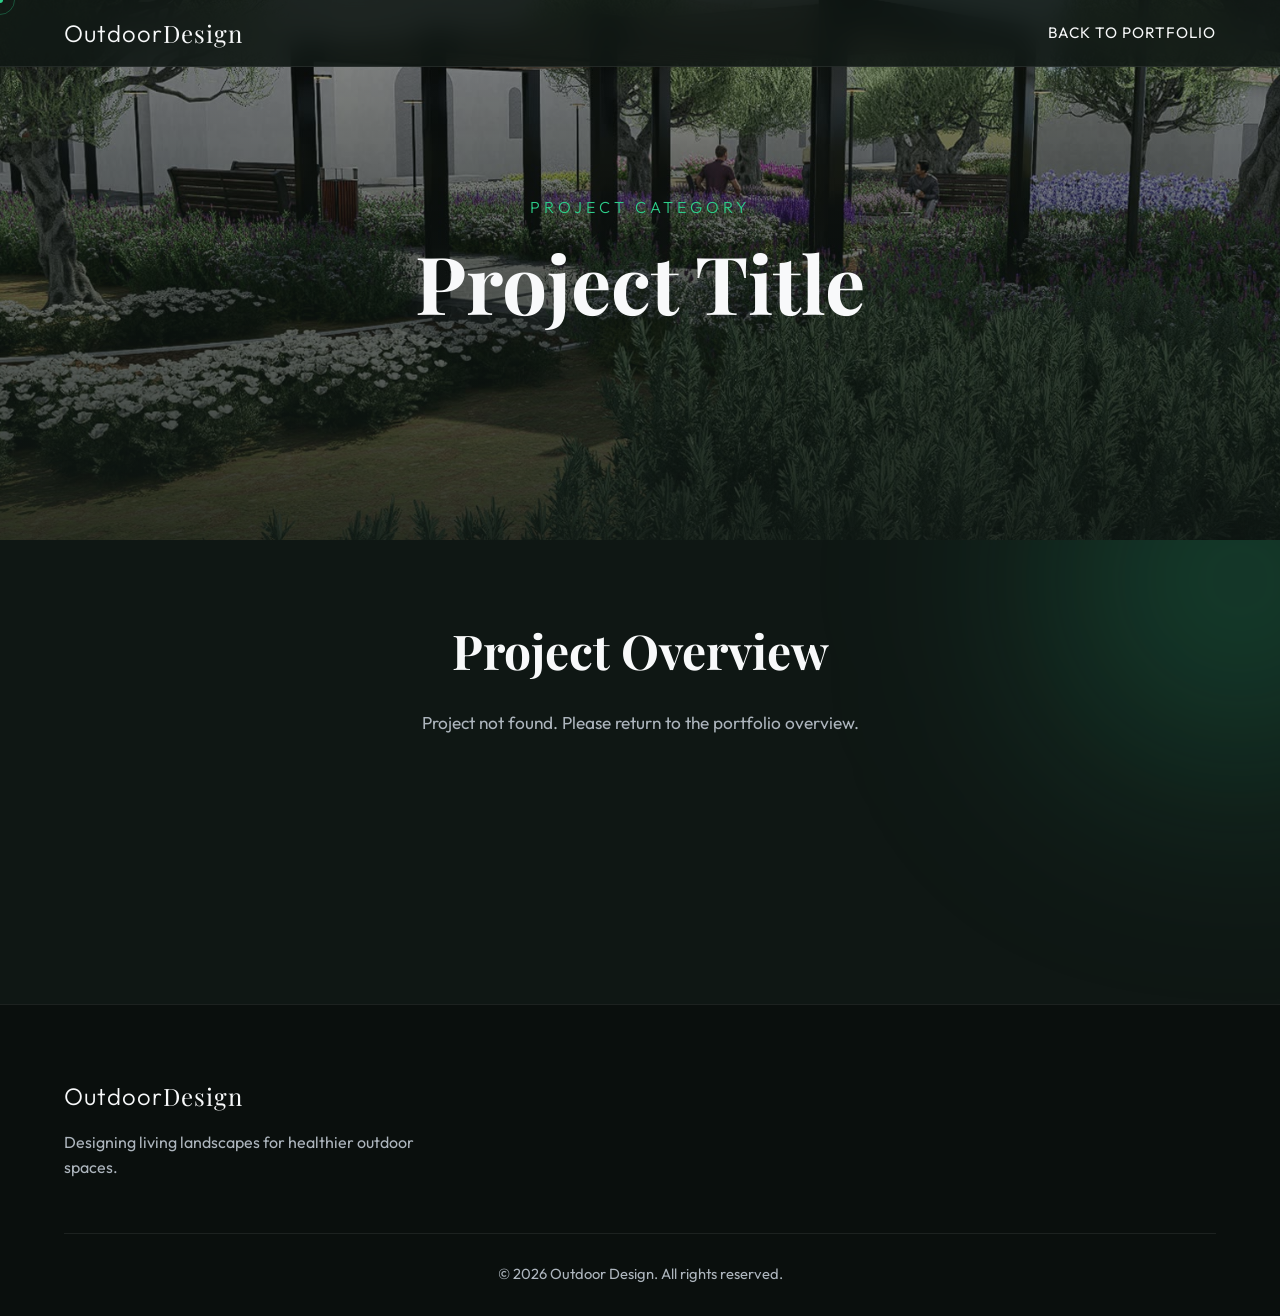
<file: project.html>
<!DOCTYPE html>
<html lang="en">
<head>
    <meta charset="UTF-8">
    <meta name="viewport" content="width=device-width, initial-scale=1.0">
    <title>Project Details | Outdoor Design Portfolio</title>
    <meta name="description" content="Detailed project view for the Outdoor Design portfolio.">
    <link href="https://fonts.googleapis.com/css2?family=Outfit:wght@300;400;600;700&family=Playfair+Display:ital,wght@0,400;0,700;1,400&display=swap" rel="stylesheet">
    <link rel="stylesheet" href="style.css">
</head>
<body>
    <div class="cursor-dot" id="cursor-dot"></div>
    <div class="cursor-outline" id="cursor-outline"></div>

    <nav class="navbar scrolled" id="navbar">
        <div class="nav-content">
            <a class="logo" href="index.html" aria-label="Outdoor Design portfolio">
                <span class="logo-light">Outdoor</span><span class="logo-bold">Design</span>
            </a>
            <button class="nav-toggle" id="nav-toggle" type="button" aria-expanded="false" aria-controls="nav-menu" aria-label="Toggle navigation">
                <span></span>
                <span></span>
                <span></span>
            </button>
            <ul class="nav-links" id="nav-menu">
                <li><a href="index.html">Back to Portfolio</a></li>
            </ul>
        </div>
    </nav>

    <header class="hero hero-compact" id="project-hero">
        <div class="hero-bg" id="hero-bg-image" style="background-image: url('assets/images/scene-11.jpg');"></div>
        <div class="hero-overlay"></div>
        <div class="hero-content">
            <h2 class="subtitle fade-in-up" id="project-category">Project Category</h2>
            <h1 class="title fade-in-up" id="project-title" style="animation-delay: 0.2s;">Project Title</h1>
        </div>
    </header>

    <section class="about project-overview" id="project-description-section">
        <div class="container">
            <div class="section-header scroll-reveal">
                <h2>Project Overview</h2>
                <p id="project-description" class="project-description">
                    Loading project details...
                </p>
            </div>
        </div>
    </section>

    <section class="portfolio project-gallery" id="project-gallery-section">
        <div class="container">
            <div id="timeline-container">
                <section class="timeline-section" id="before-section">
                    <h2 class="subtitle">Before</h2>
                    <div class="gallery" id="before-gallery"></div>
                </section>
                <section class="timeline-section" id="process-section">
                    <h2 class="subtitle">Process</h2>
                    <div class="gallery" id="process-gallery"></div>
                </section>
                <section class="timeline-section" id="after-section">
                    <h2 class="subtitle">After</h2>
                    <div class="gallery" id="after-gallery"></div>
                </section>
            </div>
        </div>
    </section>

    <footer class="footer" id="contact">
        <div class="container">
            <div class="footer-content">
                <div class="footer-brand">
                    <div class="logo">
                        <span class="logo-light">Outdoor</span><span class="logo-bold">Design</span>
                    </div>
                    <p>Designing living landscapes for healthier outdoor spaces.</p>
                </div>
            </div>
            <div class="footer-bottom">
                <p>&copy; 2026 Outdoor Design. All rights reserved.</p>
            </div>
        </div>
    </footer>

    <script src="projects.js"></script>
    <script src="project.js"></script>
</body>
</html>
</file>
<file: style.css>
:root {
    --bg-dark: #0f1714;
    --bg-card: rgba(20, 30, 25, 0.78);
    --primary: #2dce89;
    --primary-glow: rgba(45, 206, 137, 0.32);
    --text-main: #f8f9fa;
    --text-muted: #adb5bd;
    --glass-border: rgba(255, 255, 255, 0.08);
    --surface-border: rgba(255, 255, 255, 0.12);
    --transition: all 0.35s cubic-bezier(0.16, 1, 0.3, 1);
}

* {
    margin: 0;
    padding: 0;
    box-sizing: border-box;
}

html {
    scroll-behavior: smooth;
}

body {
    font-family: 'Outfit', sans-serif;
    background-color: var(--bg-dark);
    color: var(--text-main);
    line-height: 1.6;
    overflow-x: hidden;
}

body.nav-open {
    overflow: hidden;
}

h1,
h2,
h3,
.logo-bold {
    font-family: 'Playfair Display', serif;
}

a {
    color: inherit;
    text-decoration: none;
}

button {
    font: inherit;
    color: inherit;
    background: none;
    border: 0;
}

img {
    display: block;
    max-width: 100%;
}

.cursor-dot,
.cursor-outline {
    display: none;
}

@media (hover: hover) and (pointer: fine) {
    * {
        cursor: none;
    }

    .cursor-dot,
    .cursor-outline {
        position: fixed;
        top: 0;
        left: 0;
        transform: translate(-50%, -50%);
        pointer-events: none;
        display: block;
        z-index: 9999;
    }

    .cursor-dot {
        width: 6px;
        height: 6px;
        border-radius: 999px;
        background-color: var(--primary);
    }

    .cursor-outline {
        width: 30px;
        height: 30px;
        border-radius: 999px;
        border: 1px solid var(--primary-glow);
        transition: transform 0.2s ease, background-color 0.2s ease;
    }
}

.container {
    width: min(1280px, 100%);
    margin: 0 auto;
    padding: 0 5%;
}

.navbar {
    position: fixed;
    top: 0;
    width: 100%;
    z-index: 1000;
    padding: 18px 0;
    transition: var(--transition);
}

.navbar.scrolled {
    padding: 14px 0;
    background: rgba(15, 23, 20, 0.88);
    backdrop-filter: blur(14px);
    border-bottom: 1px solid var(--glass-border);
}

.nav-content {
    width: min(1280px, 100%);
    margin: 0 auto;
    padding: 0 5%;
    display: flex;
    align-items: center;
    justify-content: space-between;
    gap: 24px;
}

.logo {
    display: inline-flex;
    align-items: center;
    font-size: 1.5rem;
    letter-spacing: 1px;
    white-space: nowrap;
}

.logo-light {
    font-family: 'Outfit', sans-serif;
    font-weight: 300;
}

.nav-links {
    list-style: none;
    display: flex;
    align-items: center;
    gap: 28px;
}

.nav-links a {
    position: relative;
    font-size: 0.95rem;
    text-transform: uppercase;
    letter-spacing: 1px;
    padding-bottom: 4px;
    transition: color 0.2s ease;
}

.nav-links a::after {
    content: '';
    position: absolute;
    left: 0;
    bottom: 0;
    width: 0;
    height: 1px;
    background-color: var(--primary);
    transition: width 0.2s ease;
}

.nav-links a:hover,
.nav-links a:focus-visible {
    color: var(--primary);
}

.nav-links a:hover::after,
.nav-links a:focus-visible::after {
    width: 100%;
}

.nav-toggle {
    display: none;
    width: 44px;
    height: 44px;
    border: 1px solid var(--glass-border);
    border-radius: 8px;
    align-items: center;
    justify-content: center;
    flex-direction: column;
    gap: 5px;
    background: rgba(255, 255, 255, 0.04);
}

.nav-toggle span {
    width: 18px;
    height: 1.5px;
    background: var(--text-main);
    transition: var(--transition);
}

.hero {
    position: relative;
    min-height: 100vh;
    display: flex;
    align-items: center;
    justify-content: center;
    overflow: hidden;
    text-align: center;
}

.hero-compact {
    min-height: 60vh;
}

.hero-bg {
    position: absolute;
    inset: 0;
    z-index: 1;
    background-size: cover;
    background-position: center;
    transform: scale(1.05);
    animation: slowZoom 18s ease-out infinite alternate;
}

@keyframes slowZoom {
    from {
        transform: scale(1.05);
    }

    to {
        transform: scale(1.12);
    }
}

.hero-overlay {
    position: absolute;
    inset: 0;
    z-index: 2;
    background: linear-gradient(to bottom, rgba(15, 23, 20, 0.35) 0%, rgba(15, 23, 20, 0.86) 100%);
}

.hero-content {
    position: relative;
    z-index: 3;
    width: min(820px, 100%);
    padding: 0 20px;
}

.subtitle {
    font-family: 'Outfit', sans-serif;
    font-size: 1rem;
    font-weight: 300;
    color: var(--primary);
    text-transform: uppercase;
    letter-spacing: 4px;
    margin-bottom: 18px;
}

.title {
    font-size: clamp(3rem, 7vw, 5rem);
    line-height: 1.08;
    margin-bottom: 20px;
}

.description {
    font-size: 1.15rem;
    color: var(--text-muted);
    margin-bottom: 36px;
}

.hero-cta {
    display: flex;
    justify-content: center;
    flex-wrap: wrap;
    gap: 14px;
}

.btn {
    display: inline-flex;
    align-items: center;
    justify-content: center;
    min-height: 48px;
    padding: 0 24px;
    border-radius: 8px;
    font-size: 0.9rem;
    font-weight: 600;
    letter-spacing: 1px;
    text-transform: uppercase;
    transition: var(--transition);
}

.btn-primary {
    color: #06110b;
    background-color: var(--primary);
    box-shadow: 0 8px 24px rgba(45, 206, 137, 0.25);
}

.btn-primary:hover,
.btn-primary:focus-visible {
    background-color: #27b87a;
    transform: translateY(-1px);
}

.btn-secondary {
    border: 1px solid var(--glass-border);
    background: rgba(255, 255, 255, 0.05);
}

.btn-secondary:hover,
.btn-secondary:focus-visible {
    background: rgba(255, 255, 255, 0.1);
    transform: translateY(-1px);
}

.fade-in-up {
    opacity: 0;
    transform: translateY(30px);
    animation: fadeInUp 0.8s cubic-bezier(0.16, 1, 0.3, 1) forwards;
}

@keyframes fadeInUp {
    to {
        opacity: 1;
        transform: translateY(0);
    }
}

.scroll-reveal {
    opacity: 0;
    transform: translateY(36px);
    transition: opacity 0.7s ease, transform 0.7s ease;
}

.scroll-reveal.visible {
    opacity: 1;
    transform: translateY(0);
}

.about,
.portfolio {
    padding: 110px 0;
}

.project-overview {
    padding: 72px 0 88px;
}

.project-gallery {
    padding-top: 0;
}

.about {
    position: relative;
}

.about::before {
    content: '';
    position: absolute;
    top: -120px;
    right: -120px;
    width: 320px;
    height: 320px;
    border-radius: 999px;
    background: var(--primary-glow);
    filter: blur(130px);
    z-index: -1;
}

.about-grid {
    display: grid;
    grid-template-columns: repeat(2, minmax(0, 1fr));
    gap: 72px;
    align-items: center;
}

.about-text h2,
.section-header h2 {
    font-size: clamp(2.25rem, 4vw, 3rem);
    margin-bottom: 20px;
}

.about-text p,
.section-header p,
.method-card p,
.footer-brand p,
.footer-contact p,
.project-description {
    color: var(--text-muted);
}

.about-text p {
    font-size: 1.08rem;
    margin-bottom: 32px;
}

.stats {
    display: flex;
    gap: 36px;
    flex-wrap: wrap;
}

.stat-item h3 {
    font-family: 'Outfit', sans-serif;
    font-size: 3.2rem;
    font-weight: 700;
    line-height: 1;
    color: var(--primary);
    margin-bottom: 10px;
}

.stat-item p {
    margin: 0;
    font-size: 0.92rem;
    text-transform: uppercase;
    letter-spacing: 1px;
}

.about-image {
    position: relative;
    overflow: hidden;
    border-radius: 8px;
}

.about-image img {
    width: 100%;
    min-height: 460px;
    object-fit: cover;
    transition: transform 0.5s ease;
}

.about-image:hover img {
    transform: scale(1.04);
}

.glass-card {
    position: absolute;
    right: 20px;
    bottom: 20px;
    max-width: 260px;
    padding: 22px;
    border-radius: 8px;
    border: 1px solid var(--surface-border);
    background: rgba(15, 23, 20, 0.55);
    backdrop-filter: blur(14px);
    font-family: 'Playfair Display', serif;
    font-size: 1.15rem;
    font-style: italic;
    line-height: 1.45;
}

.methodology {
    padding: 88px 0;
    background: rgba(20, 30, 25, 0.4);
    border-top: 1px solid var(--glass-border);
    border-bottom: 1px solid var(--glass-border);
}

.methodology-header {
    margin-bottom: 48px;
}

.section-header {
    text-align: center;
    margin-bottom: 70px;
}

.project-description {
    max-width: 820px;
    margin: 0 auto;
    font-size: 1.08rem;
}

.method-grid {
    display: grid;
    grid-template-columns: repeat(3, minmax(0, 1fr));
    gap: 24px;
}

.method-card {
    padding: 32px 26px;
    border: 1px solid var(--surface-border);
    border-radius: 8px;
    background: var(--bg-card);
    text-align: center;
    transition: var(--transition);
}

.method-card:hover {
    transform: translateY(-4px);
    border-color: rgba(45, 206, 137, 0.32);
    box-shadow: 0 18px 40px rgba(0, 0, 0, 0.28);
}

.method-icon {
    width: 72px;
    height: 72px;
    margin: 0 auto 22px;
    border-radius: 999px;
    display: flex;
    align-items: center;
    justify-content: center;
    background: rgba(45, 206, 137, 0.12);
    color: var(--primary);
    transition: var(--transition);
}

.method-card:hover .method-icon {
    background: var(--primary);
    color: #06110b;
}

.method-card h3 {
    font-size: 1.45rem;
    margin-bottom: 12px;
}

.portfolio-filters {
    display: flex;
    justify-content: center;
    flex-wrap: wrap;
    gap: 12px;
    margin-top: 28px;
}

.filter-btn {
    min-height: 42px;
    padding: 0 18px;
    border-radius: 8px;
    border: 1px solid var(--glass-border);
    background: transparent;
    transition: var(--transition);
}

.filter-btn:hover,
.filter-btn:focus-visible,
.filter-btn.active {
    color: #06110b;
    background: var(--primary);
    border-color: var(--primary);
    box-shadow: 0 8px 24px rgba(45, 206, 137, 0.18);
}

.gallery {
    display: grid;
    grid-template-columns: repeat(auto-fit, minmax(260px, 1fr));
    gap: 24px;
}

.portfolio-item-link {
    display: block;
}

.project-card {
    position: relative;
    height: 400px;
    overflow: hidden;
    border-radius: 8px;
    border: 1px solid var(--surface-border);
    background: var(--bg-card);
}

.project-card img {
    width: 100%;
    height: 100%;
    object-fit: cover;
    transition: transform 0.6s cubic-bezier(0.16, 1, 0.3, 1);
}

.project-overlay {
    position: absolute;
    inset: 0;
    display: flex;
    align-items: flex-end;
    padding: 24px;
    background: linear-gradient(to top, rgba(0, 0, 0, 0.88) 0%, transparent 100%);
    opacity: 0;
    transition: opacity 0.3s ease;
}

.project-card:hover img,
.project-card:focus-within img {
    transform: scale(1.06);
}

.project-card:hover .project-overlay,
.project-card:focus-within .project-overlay {
    opacity: 1;
}

.project-info h3 {
    font-size: 1.45rem;
    margin-bottom: 4px;
}

.project-info p {
    color: var(--primary);
    font-size: 0.88rem;
    text-transform: uppercase;
    letter-spacing: 1px;
}

.timeline-section {
    margin-bottom: 52px;
}

.timeline-section:last-child {
    margin-bottom: 0;
}

.timeline-section .subtitle {
    margin-bottom: 22px;
    padding-left: 12px;
    border-left: 3px solid var(--primary);
    text-align: left;
}

.footer {
    padding: 72px 0 30px;
    background: #0a0f0d;
    border-top: 1px solid var(--glass-border);
}

.footer-content {
    display: flex;
    align-items: flex-start;
    justify-content: space-between;
    gap: 36px;
    margin-bottom: 52px;
    flex-wrap: wrap;
}

.footer-brand p {
    max-width: 360px;
    margin-top: 14px;
}

.footer-contact h4 {
    font-size: 1.15rem;
    margin-bottom: 16px;
    color: var(--primary);
}

.footer-contact a:hover,
.footer-contact a:focus-visible {
    color: var(--primary);
}

.footer-bottom {
    padding-top: 28px;
    border-top: 1px solid var(--glass-border);
    text-align: center;
    color: var(--text-muted);
    font-size: 0.92rem;
}

@media (max-width: 900px) {
    .nav-toggle {
        display: inline-flex;
    }

    .nav-links {
        position: absolute;
        top: calc(100% + 8px);
        left: 5%;
        right: 5%;
        padding: 18px;
        flex-direction: column;
        align-items: flex-start;
        gap: 16px;
        border: 1px solid var(--surface-border);
        border-radius: 8px;
        background: rgba(15, 23, 20, 0.96);
        backdrop-filter: blur(14px);
        opacity: 0;
        pointer-events: none;
        transform: translateY(-8px);
        transition: var(--transition);
    }

    .nav-links.is-open {
        opacity: 1;
        pointer-events: auto;
        transform: translateY(0);
    }

    .about-grid,
    .method-grid {
        grid-template-columns: 1fr;
    }

    .about,
    .portfolio {
        padding: 88px 0;
    }

    .project-overview {
        padding: 60px 0 76px;
    }

    .title {
        font-size: clamp(2.5rem, 10vw, 3.6rem);
    }

    .description {
        font-size: 1.02rem;
    }

    .project-card {
        height: 340px;
    }
}

@media (max-width: 640px) {
    .container,
    .nav-content {
        padding: 0 18px;
    }

    .hero {
        min-height: 92vh;
    }

    .hero-compact {
        min-height: 52vh;
    }

    .subtitle {
        letter-spacing: 3px;
        font-size: 0.88rem;
    }

    .hero-cta {
        flex-direction: column;
    }

    .btn,
    .filter-btn {
        width: 100%;
    }

    .stats {
        gap: 24px;
    }

    .glass-card {
        position: static;
        margin-top: 16px;
        max-width: none;
    }

    .about-image img {
        min-height: 320px;
    }

    .gallery {
        grid-template-columns: 1fr;
    }

    .project-card {
        height: 300px;
    }
}

/* Map Footprint Section */
.map-footprint {
    padding: 110px 0 0 0;
}
.map-container {
    height: 480px;
    width: 100%;
    border-radius: 12px;
    border: 1px solid var(--surface-border);
    background: var(--bg-card);
    z-index: 10;
    overflow: hidden;
}

/* Leaflet Dark Theme Overrides */
.leaflet-container {
    background: #0f1714 !important;
    font-family: 'Outfit', sans-serif !important;
}
.leaflet-popup-content-wrapper {
    background: rgba(15, 23, 20, 0.95) !important;
    backdrop-filter: blur(14px) !important;
    border: 1px solid var(--primary-glow) !important;
    border-radius: 8px !important;
    color: var(--text-main) !important;
    padding: 4px;
}
.leaflet-popup-tip {
    background: rgba(15, 23, 20, 0.95) !important;
    border: 1px solid var(--primary-glow) !important;
    border-top: none !important;
    border-left: none !important;
}
.leaflet-popup-content {
    margin: 12px 16px !important;
    line-height: 1.4 !important;
}
.leaflet-popup-content h4 {
    color: #fff;
    margin: 0 0 4px 0;
    font-family: 'Playfair Display', serif;
    font-size: 1.15rem;
}
.leaflet-popup-content p {
    color: var(--primary) !important;
    margin: 0 0 10px 0 !important;
    font-size: 0.82rem;
    text-transform: uppercase;
    letter-spacing: 1px;
}
.leaflet-popup-content .map-btn {
    display: inline-block;
    background: var(--primary);
    color: #000 !important;
    padding: 6px 14px;
    border-radius: 4px;
    text-decoration: none;
    font-weight: 600;
    font-size: 0.85rem;
    width: 100%;
    text-align: center;
    transition: transform 0.2s ease;
}
.leaflet-popup-content .map-btn:hover {
    transform: translateY(-2px);
}
.leaflet-popup-close-button {
    color: var(--text-muted) !important;
}
.leaflet-control-zoom a {
    background: rgba(15, 23, 20, 0.8) !important;
    color: var(--text-main) !important;
    border-color: var(--surface-border) !important;
}
.leaflet-control-zoom a:hover {
    background: rgba(45, 206, 137, 0.2) !important;
    color: var(--primary) !important;
}
.leaflet-control-attribution {
    background: rgba(0, 0, 0, 0.5) !important;
    color: #888 !important;
}
.leaflet-control-attribution a {
    color: var(--primary) !important;
}

/* Custom Marker */
.custom-map-icon {
    background: var(--primary);
    border: 2px solid #000;
    border-radius: 50%;
    box-shadow: 0 0 12px var(--primary-glow);
    transition: transform 0.3s ease, box-shadow 0.3s ease;
}
.custom-map-icon:hover {
    transform: scale(1.3);
    box-shadow: 0 0 20px var(--primary);
}
</file>
